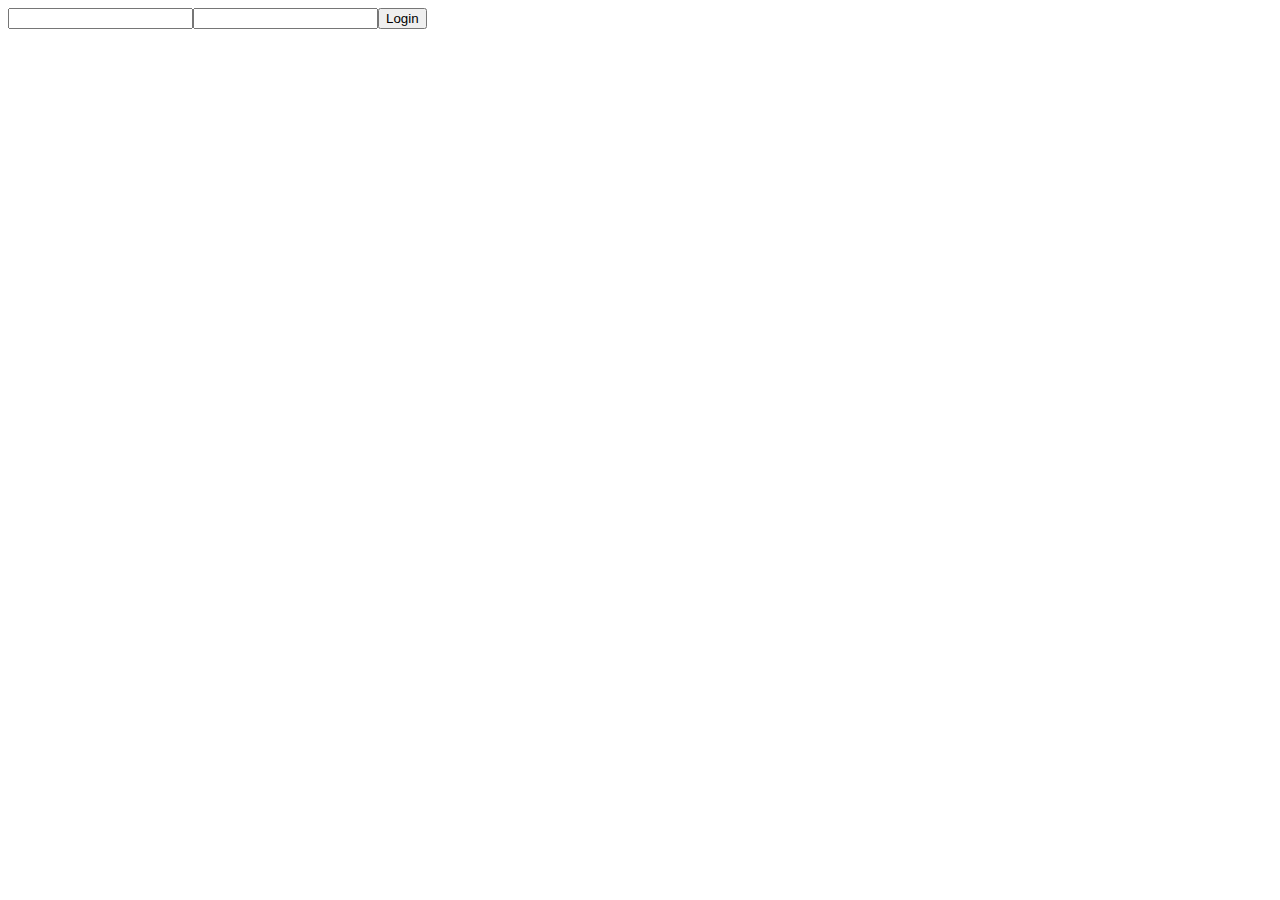
<file: login.html>
<!DOCTYPE html><html><head><meta name="viewport" content="width=device-width"/><title>Login</title></head><body><form id='loginForm'><input type='email' id='email'/><input type='password' id='password'/><button>Login</button></form><script>document.getElementById("loginForm").onsubmit=async(e)=>{e.preventDefault();let res=await fetch("/api/login",{method:"POST",headers:{"Content-Type":"application/json"},body:JSON.stringify({email:email.value,password:password.value})});let d=await res.json();if(res.ok){alert("Welcome "+d.user.username);location.href="index.html"}else{alert(d.message)}};</script></body></html>
</file>
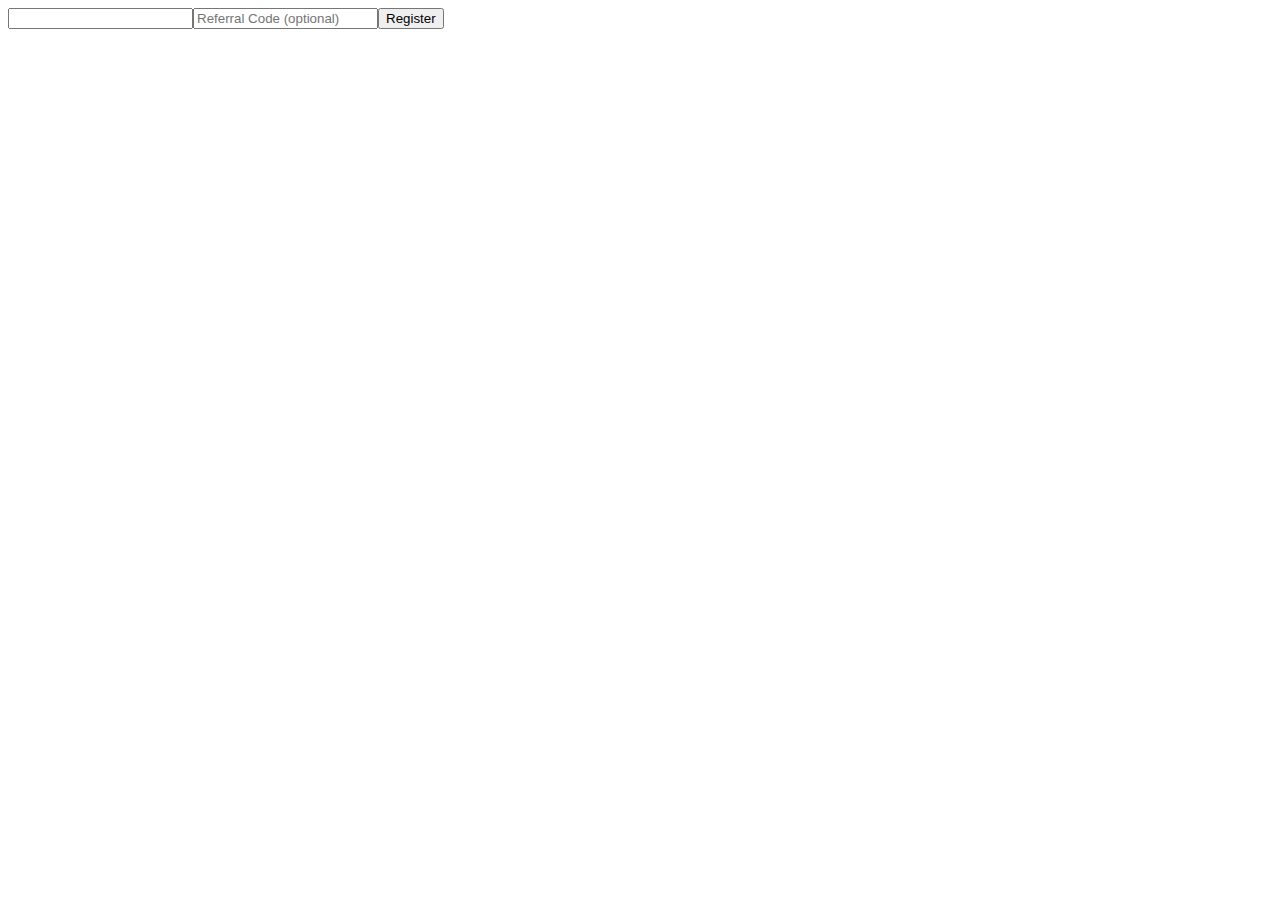
<file: register.html>
<!DOCTYPE html><html><head><meta name="viewport" content="width=device-width"/><title>Register</title></head><body><form id='registerForm'><input type='email' id='email'/><input id='referral' placeholder='Referral Code (optional)'/><button>Register</button></form><script>document.getElementById("registerForm").onsubmit=async(e)=>{e.preventDefault();let res=await fetch("/api/register",{method:"POST",headers:{"Content-Type":"application/json"},body:JSON.stringify({email:email.value,referred_by:referral.value})});let d=await res.json();if(res.ok){alert("Registered! Username: "+d.username+"\nPassword: "+d.password);location.href="login.html"}else{alert(d.message)}};</script></body></html>
</file>
